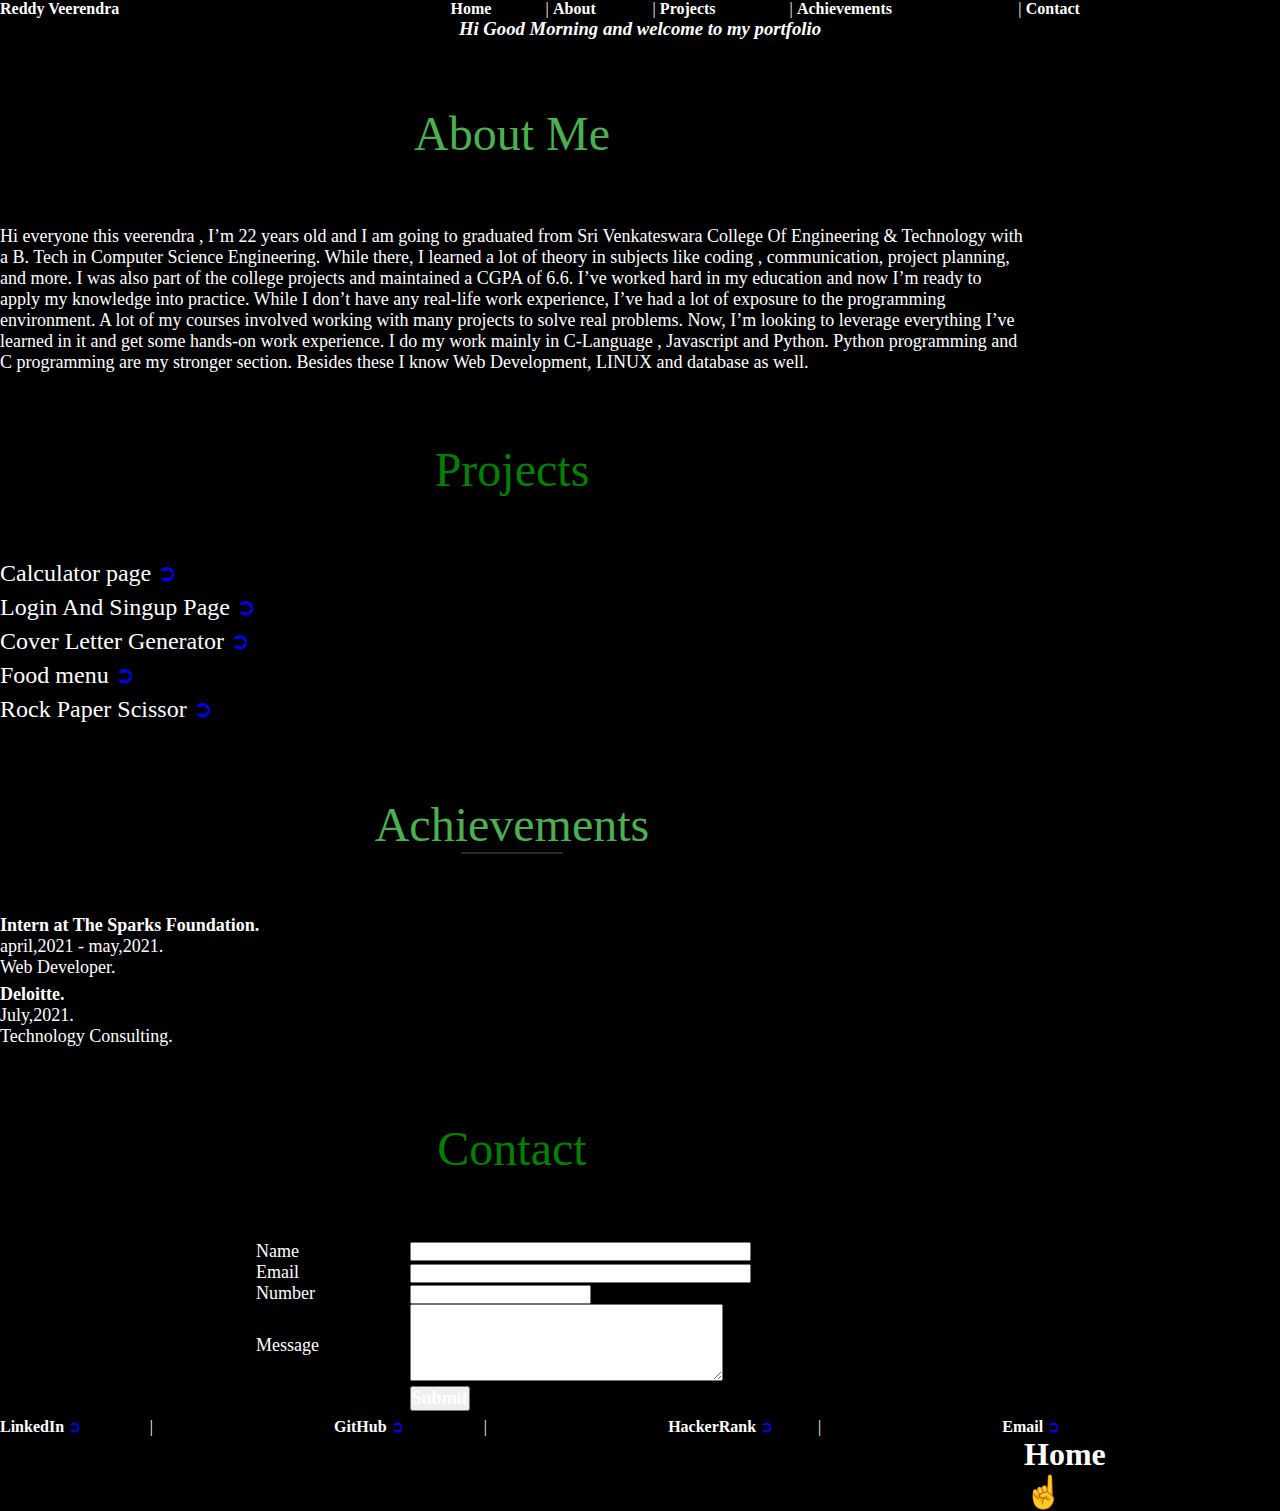
<file: index.html>
<!DOCTYPE html>
<html lang="en">
<head>
    <link rel="stylesheet" href="style.css">
    <meta charset="UTF-8">
    <meta http-equiv="X-UA-Compatible" content="IE=edge">
    <meta name="viewport" content="width=device-width, initial-scale=1.0">
    <title>portfolio</title>
</head>
<body>
    <table id="main" border="0" width="100%" cellpadding="0" cellspacing="0">
        <tr>
            <td>
                <table border="0" cellpadding="15"
                    cellspacing="0" width="90%" align="center">
                    <tr>
                        <td>
                              
 
                        </td>
                        <td>
                            <b>Reddy Veerendra</b>
                        </td>
                        <td width="15%">
                              
                        </td>
                        <td>
                            <a href="#home" style="text-decoration:none">
                                <b>
                                    Home
                                </b>
                            </a>
                        </td>
                        <td>
                            |
                        </td>
     
                        <td>
                            <a href="#about">
                                <b >
                                    About
                                </b>
                            </a>
                        </td>
    
                        <td >
                            |
                        </td>
 
                        <td>
                            <a href="#projects">
                                <b>
                                    Projects
                                </b>
                            </a>
                        </td>
     
                        <td>
                            |
                        </td>
                        <td>
                            <a href="#achievements" style="text-decoration:none">
                                <b>
                                    Achievements
                                </b>
                            </a>
                        </td>
     
                        <td>
                            |
                        </td>
     
                        <td>
                            <a href="#contact" style="text-decoration:none">
                                <b>
                                    Contact
                                </b>
                            </a>
                        </td>
                    </tr>
                </table>
            </td>
        </tr>
    </table>
    <table id="home" border="0" width="100%"
        cellpadding="20" cellspacing="0">
        <tr>
            <td>
                <table border="0" cellpadding="15"
                    cellspacing="0" width="100%" align="center">
                    <tr>
                        <td align="center" valign="middle">
                            <h3>
                                <i><label id="lblGreetings"></label></i>
                            </h3>
                        </td>
                    </tr>
                </table>
            </td>
        </tr>
    </table>
    <table id="about" border="0" width="100%"
        cellpadding="0" cellspacing="0">
        <tr>
            <td>
                <table border="0" cellpadding="15"
                    cellspacing="0" width="80%" align="center">
                    <tr>
                        
                        <hr color="black">
                        <hr color="black">
                        <hr color="black">
                        <td height="180" align="center"
                            valign="middle" colspan="2">
                            <font face="Verdana" size="7"
                                color="#4CAF50">
                                About Me
                            </font>
                            
                            <hr color="black">
                        <hr color="black">
                        <hr color="black">
                        </td>
                    </tr>
 
                    <tr>
                        <td width="100%">
                            <font face="Verdana" size="4"
                                color="white">
                                Hi everyone this veerendra , I’m 22 years old and I am 
                                going to graduated from Sri Venkateswara College Of 
                                Engineering & Technology with a B. Tech in Computer
                                Science Engineering. While there, I learned a lot of 
                                theory in subjects like coding , communication, project
                                planning, and more. I was also part of the college
                                projects and maintained a CGPA of 6.6. I’ve worked
                                hard in my education and now I’m ready to apply my
                                knowledge into practice. While I don’t have any 
                                real-life work experience, I’ve had a lot of 
                                exposure to the programming environment. A lot of 
                                my courses involved working with many projects to 
                                solve real problems. Now, I’m looking to leverage 
                                everything I’ve learned in it and get some hands-on
                                work experience. I do my work mainly in C-Language
                                , Javascript and Python. Python programming and C 
                                programming are my stronger section. Besides these
                                I know Web Development, LINUX and database as well.
                            </font>
                            
                        <hr color="black">
                        <hr color="black">
                        <hr color="black">
                        </td>
                    </tr>
                </table>
            </td>
        </tr>
    </table>
    <table id="projects" border="0" width="100%"
        cellpadding="0" cellspacing="0" bgcolor="#222930" backdrop-filte="blur(20px)" color="white" >
        <tr>
            <td>
                <table border="0" cellpadding="15"
                    cellspacing="0" width="80%" align="center" >
                    <tr>
                        <td height="180" align="center"
                            valign="middle" colspan="2">
                            <font face="Verdana" size="7"
                                color="green">
                                Projects
                            </font>
                        </td>
                    </tr>
 
                    <tr>
                        <td height="10">
                            <font face="Times New Roman"
                                size="5" color="white">
                                <ul>
                                    <li>
                                        Calculator page                                        
                                        <a href="https://github.com/Reddyveerendra/simple-calculator-page" style="text-decoration:none">
                                              ➲
                                        </a>
                                    </li>
                                    
                                    <hr color="black">
                        <hr color="black">
                        <hr color="black">
 
                                    <li>
                                        Login And Singup Page
                                        <a href="https://github.com/Reddyveerendra/login-and-singup-page" style="text-decoration:none"
                                            color="#c2c0c3">
                                              ➲
                                        </a>
                                    </li>
                                    
                                    <hr color="black">
                        <hr color="black">
                        <hr color="black">
 
                                    <li>
                                        Cover Letter Generator
                                        <a href="https://github.com/Reddyveerendra/cover-letter" style="text-decoration:none">
                                              ➲
                                        </a>
                                    </li>
                                    
                                    <hr color="black">
                                    <hr color="black">
                                    <hr color="black">
 
                                    <li>
                                        Food menu
                                        <a href="https://github.com/Reddyveerendra/food-menu" style="text-decoration:none">
                                              ➲
                                        </a>
                                    </li>
                                    
                                    <hr color="black">
                        <hr color="black">
                        <hr color="black">
                                    <li>
                                        Rock Paper Scissor
                                        <a href="https://github.com/Reddyveerendra/rock-paper-scissors" style="text-decoration:none" color="white">
                                            ➲
                                        </a>
                                    </li>
                                    
                                    <hr color="black">
                        <hr color="black">
                        <hr color="black">
                                </ul>
                            </font>
                        </td>
                    </tr>
                </table>
            </td>
        </tr>
    </table>
    <table id="achievements" border="0" width="100%"
    cellpadding="0" cellspacing="0" bgcolor="black">
    <tr>
        <td>
            <table border="0" cellpadding="15"
                cellspacing="0" width="80%" align="center">
                <tr>
                    
                    <td height="180" align="center" valign="middle">
                        <font face="Verdana" size="7" color="#4CAF50">
                            Achievements
                            <hr color="#222930" width="100">
                        </font>
                    </td>
                </tr>
                <hr color="black">
                        <hr color="black">
                        <hr color="black">

                <tr>
                    <td>
                        <font face="Verdana" size="4" color="white">
                            <ul>
                                <li>
                                    <b>Intern at  The Sparks Foundation.</b>
                                    <ul>
                                        <li>
                                            april,2021 - may,2021.
                                        </li>
                                        <li>
                                            Web Developer.
                                        </li>
                                    </ul>
                                </li>

                                <li>
                                    <hr color="black">
                        <hr color="black">
                        <hr color="black">
                                    <b>Deloitte.</b>
                                    <ul>
                                        <li>
                                            July,2021.
                                        </li>
                                        <li>
                                            Technology Consulting.
                                        </li>
                                    </ul>
                                </li>
                                <hr color="black">
                                <hr color="black">
                                <hr color="black">
                                <hr color="black">
                        <hr color="black">
                        <hr color="black">
                                    </ul>
                                </li>

                            </ul>

                        </font>
                    </td>
                </tr>
            </table>
        </td>
    </tr>
</table>
<table id="contact" border="0" width="100%"
cellpadding="0" cellspacing="0" bgcolor="#222930">
<tr>
    <td>
        <table border="0" cellpadding="15"
            cellspacing="0" width="80%" align="center" bgcolor="#222930">
            <tr>
                <td height="180" align="center"
                    valign="middle" colspan="2">
                    <font face="Verdana" size="7"
                        color="green" bgcolor="#222930">
                        Contact
                    </font>
                    <hr color="black">
                </td>
            </tr>

            <tr>
                <td align="center" valign="top">
                    <table border="0" width="50%" cellpadding="15"
                        cellspacing="0" align="center" bgcolor="#222930">
                        <tr>
                            <td width="30%">
                                <hr color="black">
                                <font face="Verdana" size="4"
                                    color="#ffffff">
                                    Name
                                </font>
                            </td>
                            <td width="70%">
                                <font face="Verdana" size="4"
                                    color="#ffffff">
                                    <input type="text" size="40">
                                </font>
                            </td>
                        </tr>
                        <tr>
                            <td width="30%">
                                <font face="Verdana" size="4"
                                    color="#ffffff">
                                    Email
                                </font>
                            </td>
                            <td width="70%">
                                <font face="Verdana" size="4"
                                    color="#ffffff">
                                    <input type="email" size="40">
                                </font>
                            </td>
                        </tr>
                        <tr>
                            <td width="30%">
                                <font face="Verdana" size="4"
                                    color="#ffffff">
                                    Number
                                </font>
                            </td>
                            <td width="70%">
                                <font face="Verdana" size="4"
                                    color="#ffffff">
                                    <input type="number" size="12">
                                </font>
                            </td>
                        </tr>
                        <tr>
                            <td width="30%">
                                <font face="Verdana" size="4"
                                    color="#ffffff">
                                    Message
                                </font>
                            </td>
                            <td width="70%">
                                <font face="Verdana" size="4"
                                    color="#ffffff">
                                    <textarea rows="5"
                                        cols="37">
                                    </textarea>
                                </font>
                            </td>
                        </tr>
                        <tr>
                            <td width="30%">
                                  
                            </td>
                            <td width="70%">
                                <button type="Submit">
                                    <font face="Verdana"
                                        size="4" color="black">
                                        <b color="black">Submit</b>
                                    </font>
                                </button>
                                <hr color="black">
                        <hr color="black">
                        <hr color="black">
                            </td>
                        </tr>
                    </table>
                </td>

            </tr>
            <tr>
                <td colspan="2">
                      
                      
                </td>
            </tr>
        </table>
    </td>
</tr>
</table>
<table id="footer" border="0" width="100%"
        cellpadding="0" cellspacing="0" bgcolor="black" style="color: white;">
        <tr>
            <td>
                <table border="0" cellpadding="15"
                    cellspacing="0" width="90%" align="center">
                    <tr>
                        <td width="13%" valign="top">
                            <b>LinkedIn </b>
                            <a href="https://www.linkedin.com/in/veerendra-reddy-97a2351b3" style="text-decoration:none">
                                ➲
                            </a>
                        </td>
 
                        <td>
                            |
                        </td>
 
                        <td width="13%" valign="top">
                            <b>GitHub </b>
                            <a href="https://github.com/Reddyveerendra" style="text-decoration:none">
                                ➲
                            </a>
                        </td>
 
                        <td>
                            |
                        </td>
 
                        <td width="13%" valign="top">
                            <b>HackerRank</b>
                            <a href="https://www.hackerrank.com/reddyveerendra51?hr_r=1" style="text-decoration:none">
                                ➲
                            </a>
                        </td>
                        <td>
                            |
                        </td>
 
                        <td width="13%" valign="top">
                            <b>Email</b>
                            <a href="reddyveerendra535@gmail.com">
                                ➲
                            </a>
                        </td>
                    </tr>
                </table>
            </td>
        </tr>
    </table>
<table id="footer" border="0" width="100%"
        cellpadding="0" cellspacing="0" bgcolor="#222930">
        <tr>
            <td>
                <table border="0" cellpadding="15"
                    cellspacing="0" width="90%" align="center">
                    <tr>
                        <td width="80%" valign="top">
                            <font face="Verdana"
                                color="#222930" size="5">
                            </font>
                        </td>
 
                        <td width="10%">
                            <font face="arial" color="black" size="5">
                                <a href="#main" style="text-decoration:none">
                                    <font face="Verdana" color="#4CAF50" size="6">
                                        <b>Home ☝</b>
                                    </font>
                                </a>
                            </font>
                        </td>
                    </tr>
                </table>
            </td>
        </tr>
    </table>

</table>
</body>
<script>
    var myDate = new Date();
    var hrs = myDate.getHours();

    var greet;

    if (hrs < 12)
        greet = 'Good Morning';
    else if (hrs >= 12 && hrs <= 17)
        greet = 'Good Afternoon';
    else if (hrs >= 17 && hrs <= 24)
        greet = 'Good Evening';

    document.getElementById('lblGreetings').innerHTML =
        'Hi <b>' + greet + '</b> and welcome to my portfolio';
</script> 
</html>
</file>
<file: style.css>
table{
  background-color: black;
  }
b,i{
  size:5; 
  color:white;
}
hr{
  color:#222930;
}
td{
  color: white;
}
a{
  text-decoration: none;
}
@media screen and (min-width: 1024px) {
  .gfg-div {
    background-color: #63c971;
    color: #fff;
  }
  }
  
  /* For Tablet View */
  @media screen and (min-device-width: 768px)
  and (max-device-width: 1024px) {
  .gfg-div {
    width: 400px;
    height: 400px;
    background-color: orange;
    color: black;
  }
  }
  
  /* For Mobile Portrait View */
  @media screen and (max-device-width: 480px)
  and (orientation: portrait) {
  .gfg-div {
    width: 200px;
    height: 200px;
    background-color: red;
    color: #fff;
  }
  }
  
  /* For Mobile Landscape View */
  @media screen and (max-device-width: 640px)
  and (orientation: landscape) {
  .gfg-div {
    width: 400px;
    height: 200px;
    background-color: cyan;
    color: black;
  }
  }
  * {
    margin: 0;
    padding: 0;
    }
    
    /* Default Design */
    .gfg-div {
    
    /* To make all elements center */
    display: flex;
    justify-content: center;
    align-items: center;
    
    /* Default Styling */
    margin: 20px auto;
    padding: 30px;
    font-size: 30px;
    width: 300px;
    height: 300px;
    background-color: darkseagreen;
    color: black;
    }
    
    /* For Desktop View */
    @media screen and (min-width: 1024px) {
    .gfg-div {
      background-color: #63c971;
      color: #fff;
    }
    }
    
    /* For Tablet View */
    @media screen and (min-device-width: 768px)
    and (max-device-width: 1024px) {
    .gfg-div {
      width: 400px;
      height: 400px;
      background-color: orange;
      color: black;
    }
    }
    
    /* For Mobile Portrait View */
    @media screen and (max-device-width: 480px)
    and (orientation: portrait) {
    .gfg-div {
      width: 200px;
      height: 200px;
      background-color: red;
      color: #fff;
    }
    }
    
    /* For Mobile Landscape View */
    @media screen and (max-device-width: 640px)
    and (orientation: landscape) {
    .gfg-div {
      width: 400px;
      height: 200px;
      background-color: cyan;
      color: black;
    }
    }
    
    /* For Mobile Phones Portrait or Landscape View */
    @media screen and (max-device-width: 640px) {
    .gfg-div {
      width: 400px;
      height: 200px;
      background-color: chartreuse;
      color: black;
    }
    }
    
    /* For iPhone 4 Portrait or Landscape View */
    @media screen and (min-device-width: 320px)
    and (-webkit-min-device-pixel-ratio: 2) {
    .gfg-div {
      width: 400px;
      height: 400px;
      background-color: brown;
      color: black;
    }
    }
    
    /* For iPhone 5 Portrait or Landscape View */
    @media (device-height: 568px) and (device-width: 320px)
    and (-webkit-min-device-pixel-ratio: 2) {
    .gfg-div {
      width: 400px;
      height: 400px;
      background-color: cornflowerblue;
      color: black;
    }
    }
    
    /* For iPhone 6 and 6 plus Portrait or Landscape View */
    @media (min-device-height: 667px) and (min-device-width: 375px)
    and (-webkit-min-device-pixel-ratio: 3) {
    .gfg-div {
      width: 400px;
      height: 400px;
      background-color: darkgoldenrod;
      color: black;
    }
    }
    /* Smartphones (portrait and landscape) ----------- */
@media only screen and (min-device-width : 320px) and (max-device-width : 480px) {
  /* Styles */
  }
  
  /* Smartphones (landscape) ----------- */
  @media only screen and (min-width : 321px) {
  /* Styles */
  }
  
  /* Smartphones (portrait) ----------- */
  @media only screen and (max-width : 320px) {
  /* Styles */
  }
  
  /* iPads (portrait and landscape) ----------- */
  @media only screen and (min-device-width : 768px) and (max-device-width : 1024px) {
  /* Styles */
  }
  
  /* iPads (landscape) ----------- */
  @media only screen and (min-device-width : 768px) and (max-device-width : 1024px) and (orientation : landscape) {
  /* Styles */
  }
  
  /* iPads (portrait) ----------- */
  @media only screen and (min-device-width : 768px) and (max-device-width : 1024px) and (orientation : portrait) {
  /* Styles */
  }
  /**********
  iPad 3
  **********/
  @media only screen and (min-device-width : 768px) and (max-device-width : 1024px) and (orientation : landscape) and (-webkit-min-device-pixel-ratio : 2) {
  /* Styles */
  }
  
  @media only screen and (min-device-width : 768px) and (max-device-width : 1024px) and (orientation : portrait) and (-webkit-min-device-pixel-ratio : 2) {
  /* Styles */
  }
  /* Desktops and laptops ----------- */
  @media only screen  and (min-width : 1224px) {
  /* Styles */
  }
  
  /* Large screens ----------- */
  @media only screen  and (min-width : 1824px) {
  /* Styles */
  }
  
  /* iPhone 4 ----------- */
  @media only screen and (min-device-width : 320px) and (max-device-width : 480px) and (orientation : landscape) and (-webkit-min-device-pixel-ratio : 2) {
  /* Styles */
  }
  
  @media only screen and (min-device-width : 320px) and (max-device-width : 480px) and (orientation : portrait) and (-webkit-min-device-pixel-ratio : 2) {
  /* Styles */
  }
  
  /* iPhone 5 ----------- */
  @media only screen and (min-device-width: 320px) and (max-device-height: 568px) and (orientation : landscape) and (-webkit-device-pixel-ratio: 2){
  /* Styles */
  }
  
  @media only screen and (min-device-width: 320px) and (max-device-height: 568px) and (orientation : portrait) and (-webkit-device-pixel-ratio: 2){
  /* Styles */
  }
  
  /* iPhone 6, 7, 8 ----------- */
  @media only screen and (min-device-width: 375px) and (max-device-height: 667px) and (orientation : landscape) and (-webkit-device-pixel-ratio: 2){
  /* Styles */
  }
  
  @media only screen and (min-device-width: 375px) and (max-device-height: 667px) and (orientation : portrait) and (-webkit-device-pixel-ratio: 2){
  /* Styles */
  }
  
  /* iPhone 6+, 7+, 8+ ----------- */
  @media only screen and (min-device-width: 414px) and (max-device-height: 736px) and (orientation : landscape) and (-webkit-device-pixel-ratio: 2){
  /* Styles */
  }
  
  @media only screen and (min-device-width: 414px) and (max-device-height: 736px) and (orientation : portrait) and (-webkit-device-pixel-ratio: 2){
  /* Styles */
  }
  
  /* iPhone X ----------- */
  @media only screen and (min-device-width: 375px) and (max-device-height: 812px) and (orientation : landscape) and (-webkit-device-pixel-ratio: 3){
  /* Styles */
  }
  
  @media only screen and (min-device-width: 375px) and (max-device-height: 812px) and (orientation : portrait) and (-webkit-device-pixel-ratio: 3){
  /* Styles */
  }
  
  /* iPhone XS Max, XR ----------- */
  @media only screen and (min-device-width: 414px) and (max-device-height: 896px) and (orientation : landscape) and (-webkit-device-pixel-ratio: 3){
  /* Styles */
  }
  
  @media only screen and (min-device-width: 414px) and (max-device-height: 896px) and (orientation : portrait) and (-webkit-device-pixel-ratio: 3){
  /* Styles */
  }
  
  /* Samsung Galaxy S3 ----------- */
  @media only screen and (min-device-width: 320px) and (max-device-height: 640px) and (orientation : landscape) and (-webkit-device-pixel-ratio: 2){
  /* Styles */
  }
  
  @media only screen and (min-device-width: 320px) and (max-device-height: 640px) and (orientation : portrait) and (-webkit-device-pixel-ratio: 2){
  /* Styles */
  }
  
  /* Samsung Galaxy S4 ----------- */
  @media only screen and (min-device-width: 320px) and (max-device-height: 640px) and (orientation : landscape) and (-webkit-device-pixel-ratio: 3){
  /* Styles */
  }
  
  @media only screen and (min-device-width: 320px) and (max-device-height: 640px) and (orientation : portrait) and (-webkit-device-pixel-ratio: 3){
  /* Styles */
  }
  
  /* Samsung Galaxy S5 ----------- */
  @media only screen and (min-device-width: 360px) and (max-device-height: 640px) and (orientation : landscape) and (-webkit-device-pixel-ratio: 3){
  /* Styles */
  }
  
  @media only screen and (min-device-width: 360px) and (max-device-height: 640px) and (orientation : portrait) and (-webkit-device-pixel-ratio: 3){
  /* Styles */
  }
</file>
